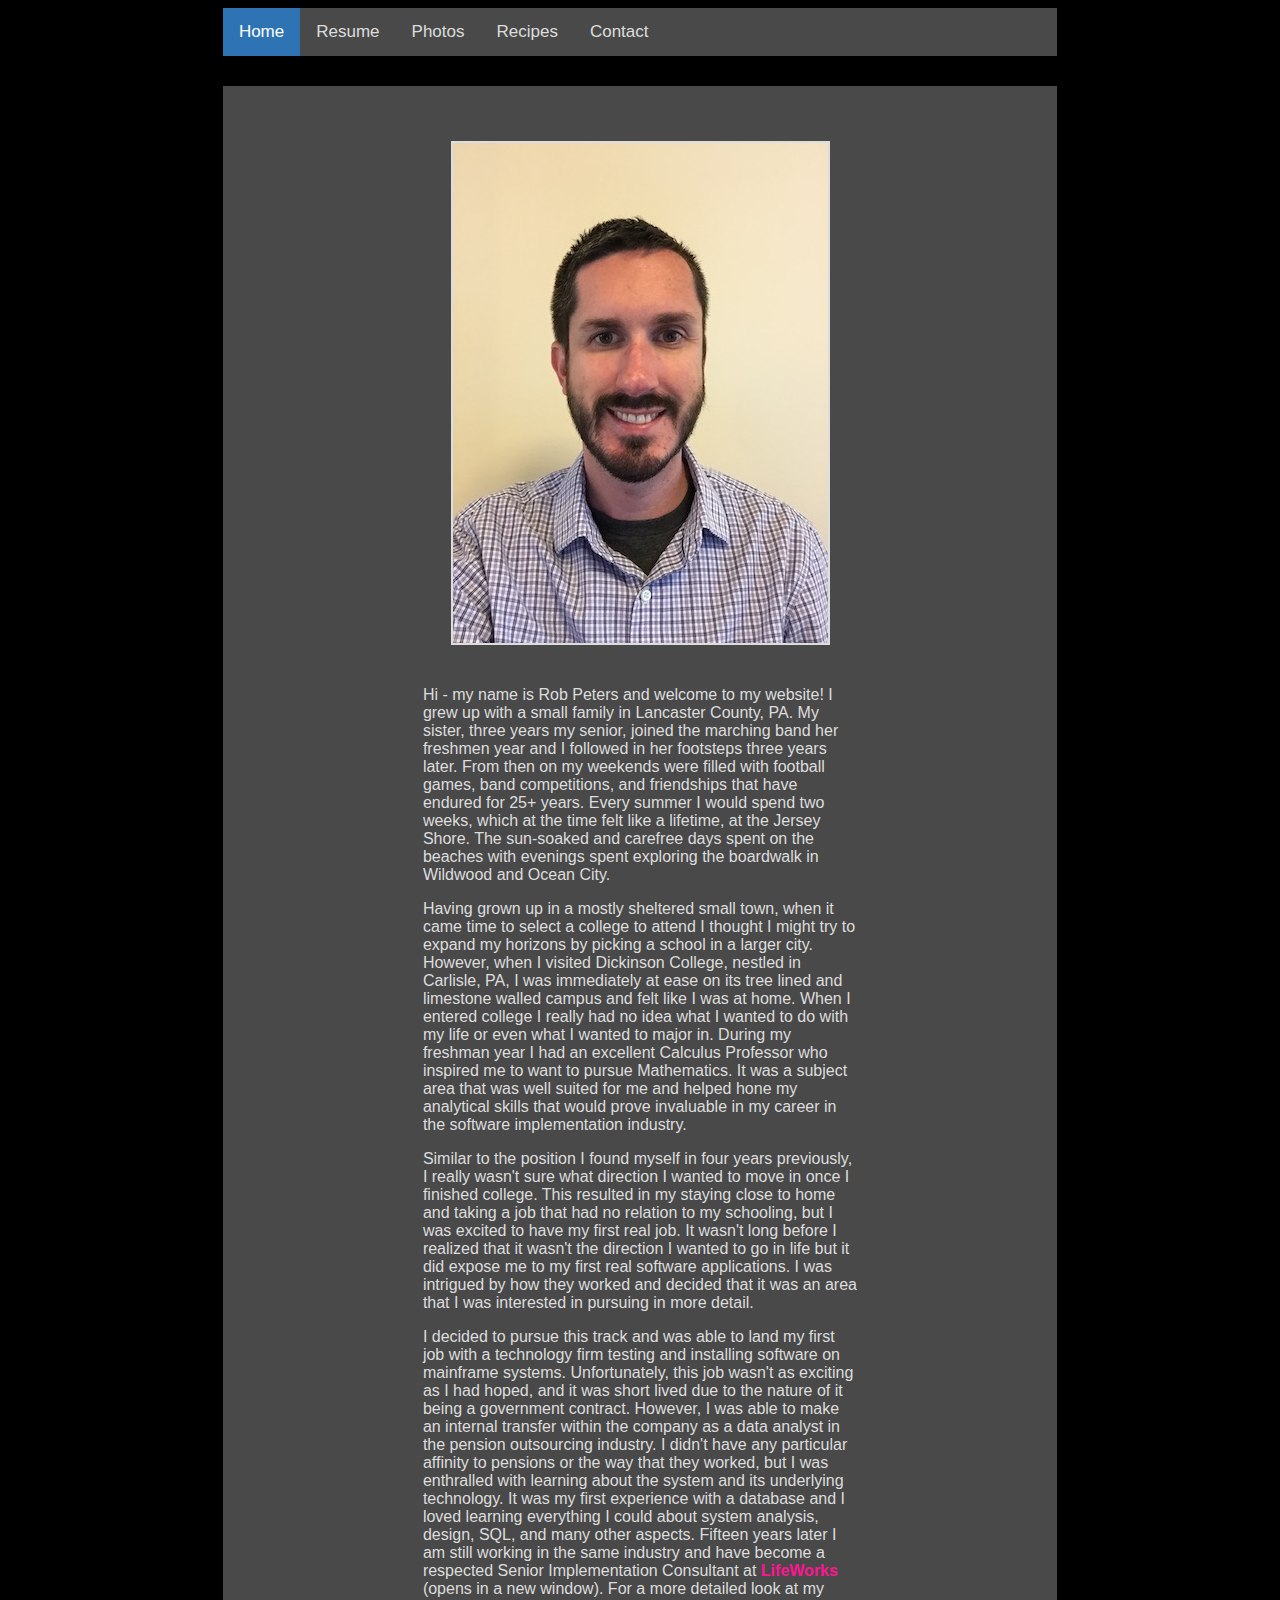
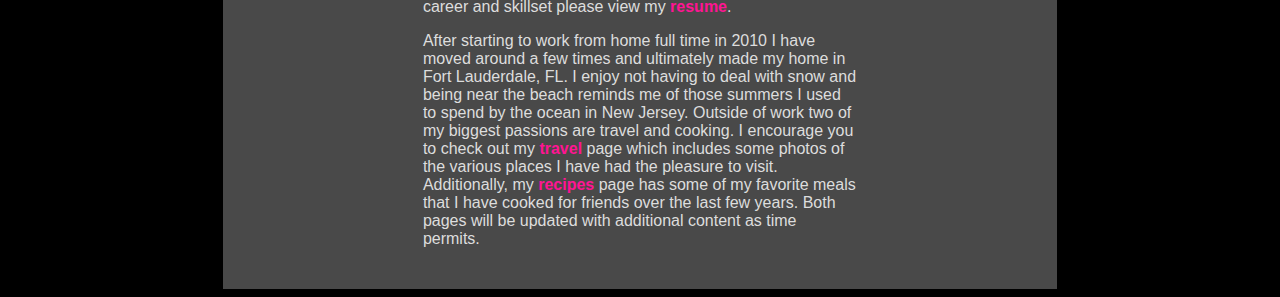
<file: index.html>
<!DOCTYPE html>
	<html lang="en-us">
		<head>
			<title>Rob Peters: Biography</title>
			<link href="css/styles.css" type="text/css" rel="stylesheet"/>
			<!--  I added this charset because the validator was giving me an error.
			I googled online and this is what I found to avoid the error -->
			<meta charset="utf-8">
			<meta name="viewport" content="width=device-width, initial-scale=1">
			<link rel="stylesheet" href="https://cdnjs.cloudflare.com/ajax/libs/font-awesome/4.7.0/css/font-awesome.min.css">
			<script src="js/projectjs.js" defer></script>
		</head>
		<body>
			<!-- Using this as a banner image at the top of main Bio page -->
			<nav class="topnav" id="myTopNav">
				<a href="termproject.html" class="active">Home</a>
				<a href="resume.html">Resume</a>
				<a href="travel.html">Photos</a>
				<a href="cooking.html">Recipes</a>
				<a href="contact.html">Contact</a>
				<a href="javascript:void(0);" class="icon" onclick="navFunction();">
						<i class="fa fa-bars"></i>
				</a>
			</nav>
		<div class="home-grid">
			<div class="home-header"></div>
			<div class="home1">
				<img src="images/headshot_cs601_full.jpeg" alt="Headshot image of Rob Peters" class="headshot grid-item" style="max-width:100%;height:auto;">
				<img src="images/headshot_mobile.jpeg" alt="Headshot image of Rob Peters" class="headshot-mobile">
			</div>
			<div class="home2">
				<p>Hi - my name is Rob Peters and welcome to my website! I grew up with a small family in Lancaster County, PA.
				My sister, three years my senior, joined the marching
				band her freshmen year and I followed in her footsteps three years later. From then on my weekends were filled with
				football games, band competitions, and friendships that have endured for 25+ years. Every summer I would
				spend two weeks, which at the time felt like a lifetime, at the Jersey Shore. The sun-soaked and carefree
				days spent on the beaches with evenings spent exploring the boardwalk in Wildwood and Ocean City.
				</p>
				<p>Having grown up in a mostly sheltered small town, when it came time to select a college to attend I thought I
				might try to expand my horizons by picking a school in a larger city. However, when I visited Dickinson College, nestled in
				Carlisle, PA, I was immediately at ease on its tree lined and limestone walled campus and felt like I was at home.
				When I entered college I really had no idea what I wanted to do with my life or even what I wanted to major in.
				During my freshman year I had an excellent Calculus Professor who inspired me to want to pursue Mathematics. It
				was a subject area that was well suited for me and helped hone my analytical skills that would prove
				invaluable in my career in the software implementation industry.
				</p>
				<!-- Career background sub-section of biography page with link to company website-->
				<p>Similar to the position I found myself in four years previously, I really wasn't sure what direction
				I wanted to move in once I finished college. This resulted in my staying close to home and taking a job
				that had no relation to my schooling, but I was excited to have my first real job. It wasn't long before
				I realized that it wasn't the direction I wanted to go in life but it did expose me to my first real
				software applications. I was intrigued by how they worked and decided that it was an area that I was
				interested in pursuing in more detail.
				</p>
				<p>I decided to pursue this track and was able to land my first job with a technology firm testing and
				installing software on mainframe systems. Unfortunately, this job wasn't as exciting as I had hoped,
				and it was short lived due to the nature of it being a government contract. However, I was able
				to make an internal transfer within the company as a data analyst in the pension outsourcing industry. I
				didn't have any particular affinity to pensions or the way that they worked, but I was enthralled with
		    	learning about the system and its underlying technology. It was my first experience with a database and
		    	I loved learning everything I could about system analysis, design, SQL, and many other aspects. Fifteen
		    	years later I am still working in the same industry and have become a respected Senior Implementation
		    	Consultant at <b><a href="http://www.lifeworks.com" target="_blank">LifeWorks</a></b> (opens in a new window).
		    	For a more detailed look at my career and skillset please view my <b><a href="resume.html">resume</a></b>.
				</p>
				<!-- Personal info sub-section of biography page links to Recipes and Travel sections -->
				<p>After starting to work from home full time in 2010 I have moved around a few times and ultimately
				made my home in Fort Lauderdale, FL. I enjoy not having to deal with snow and being near the beach reminds
				me of those summers I used to spend by the ocean in New Jersey. Outside of work two of my biggest passions
				are travel and cooking. I encourage you to check out my <b><a href="travel.html">travel</a></b> page which
				includes some photos of the various places I have had the pleasure to visit. Additionally, my
				<b><a href="cooking.html">recipes</a></b> page has some of my favorite meals that I have cooked for friends
				over the last few years. Both pages will be updated with additional content as time permits.
			</div>
			<div class="home-footer"></div>
		</div>
		</body>
	</html>
</file>
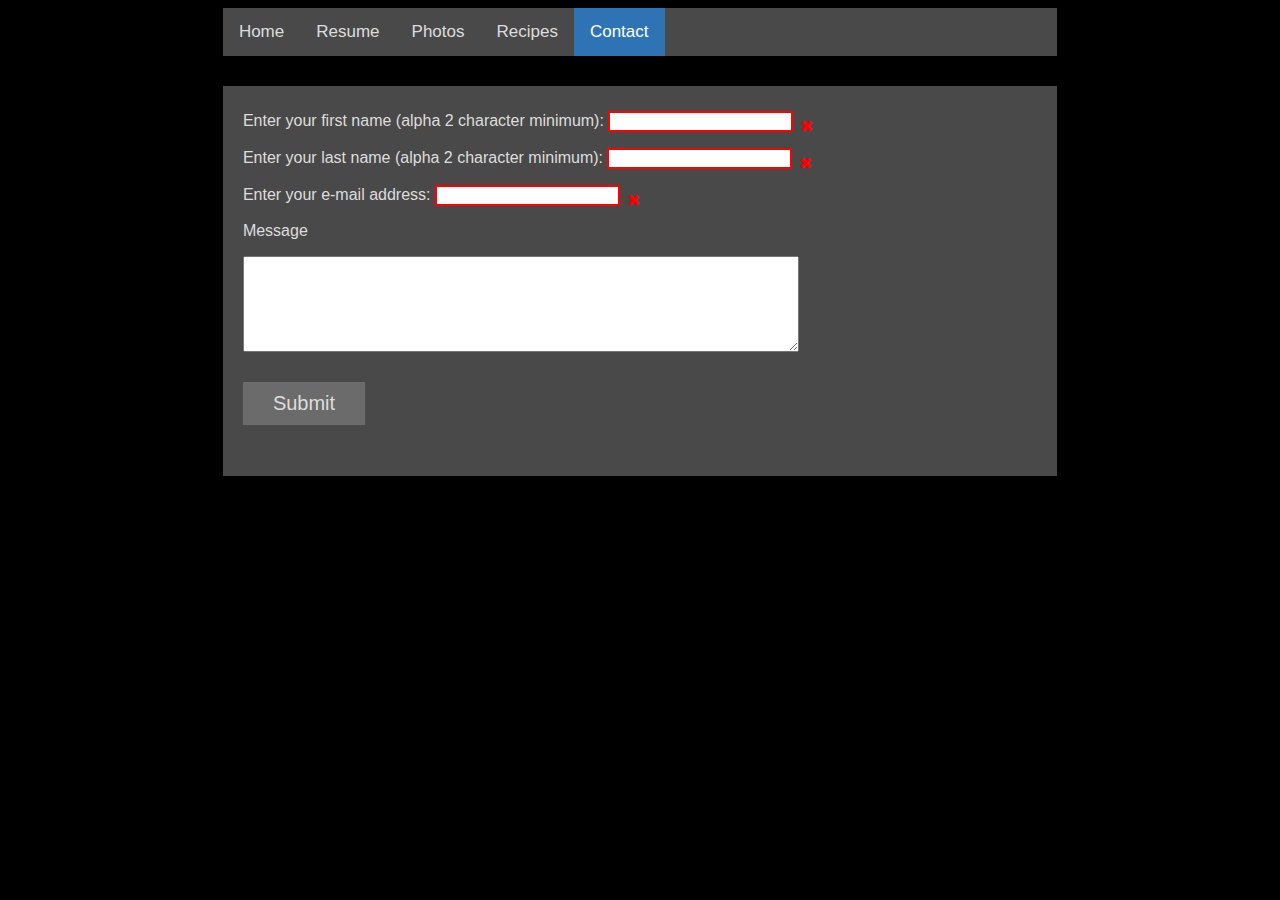
<file: contact.html>
<!-- contact form -->
<!DOCTYPE html>
<html lang="en-us">
<head>
        <title>Contact Form</title>
        <link href="css/styles.css" type="text/css" rel="stylesheet"/>
        <!--  I added this charset because the validator was giving me an error.
        I googled online and this is what I found to avoid the error -->
        <meta charset="utf-8">
        <meta name="viewport" content="width=device-width, initial-scale=1">
        <link rel="stylesheet" href="https://cdnjs.cloudflare.com/ajax/libs/font-awesome/4.7.0/css/font-awesome.min.css">
        <script src="js/projectjs.js" defer></script>

</head>
<body>
  <nav class="topnav" id="myTopNav">
    <a href="index.html">Home</a>
    <a href="resume.html">Resume</a>
    <a href="travel.html">Photos</a>
    <a href="cooking.html">Recipes</a>
    <a href="contact.html" class="active">Contact</a>
    <a href="javascript:void(0);" class="icon" onclick="navFunction();">
        <i class="fa fa-bars"></i>
    </a>
  </nav>
  <div class="contact-grid">
    <div class="contact-header"></div>
    <div class="contact1">
      <form name="projForm" id="projForm" method="post" onsubmit="return validateForm();">
    		<label for="firstName">Enter your first name (alpha 2 character minimum):</label>
    		<input type="text" name="firstName" id="firstName" required>
    		<span></span>
    		<div id="firstNameError" class="errors"></div>
    		<p></p>

    		<label for="lastName">Enter your last name (alpha 2 character minimum):</label>
    		<input type="text" name="lastName" id="lastName" required>
    		<span></span>
    		<div id="lastNameError" class="errors"></div>
    	   <p></p>
         <label for="email">Enter your e-mail address:</label>
     		<input type="email" name="email" id="email" required>
     		<span></span>
        <p></p>

         <label for="projMessage">Message</label>
         <p></p>
         <textarea id="projMessage" class="projMessage" maxlength="3000" rows="6" wrap="soft"></textarea>

  		<p><input type="submit" name="submit" id="submit" value="Submit" class="btn"></p>
      <p id="response"></p>
    	</form>
      </div>
      <div class="contact-footer"></div>
  </div>
</body>
</html>
</file>
<file: css/styles.css>
/* main body */
body{
	font-family: Arial, Verdana, sans-serif;
	background-color: black;
	color: #ddd;
}

.center-text{
	text-align: center;
}

.page-header{
	text-align: center;
	margin-right: 350px;
	font-style: italic;
}

#recipe-top{
	margin-right: 435px;
}

p {
	text-align: left;
}

h1, h2{
	font-style: italic;
}


img {
	border-style: solid;
	border-width: 2px;
	border-color: #ddd;
}


a:link {
	text-decoration: none;
	color: deeppink;
}

a:visited{
	text-decoration: none;
	color: rgb(46,116,181);
}

a:hover{
	text-decoration: underline;
	color: white;
}

/* Add a grey background color to the top navigation */
.topnav {
  background-color: #8888;
  overflow: hidden;
	margin-left: 17%;
	margin-right: 17%;
}

/* Style the links inside the navigation bar */
.topnav a {
  float: left;
  display: block;
  color: #ddd;
  text-align: center;
  padding: 14px 16px;
  text-decoration: none;
  font-size: 17px;
}

/* Change the color of links on hover */
.topnav a:hover {
  background-color: #ddd;
  color: black;
}

/* Add an active class to highlight the current page */
.topnav a.active {
  background-color: rgb(46,116,181);
  color: white;
}

/* Hide the link that should open and close the topnav on small screens */
.topnav .icon {
  display: none;
}

@media screen and (max-width: 600px) {
  .topnav a:not(:first-child) {display: none;}
  .topnav a.icon {
    float: right;
    display: block;
  }
}

@media screen and (max-width: 600px) {
  .topnav.responsive {position: relative;}
  .topnav.responsive a.icon {
    position: absolute;
    right: 0;
    top: 0;
  }
  .topnav.responsive a {
    float: none;
    display: block;
    text-align: left;
  }

	.topnav{
		margin-left: 2%;
		margin-right: 2%;
	}
}

.headshot {
	align-items: center;
	justify-content: center;
	position: relative;
	display: flex;
}

/* mobile version of headshot picture */
.headshot-mobile{
	display:none;
}

/* Build grid for Resume */
.item1 { grid-area: item1; }
.item2 { grid-area: item2; }
.item3 { grid-area: item3; }
.item4 { grid-area: item4; }
.item5 { grid-area: item5; }
.item6 { grid-area: item6; }
.item7 { grid-area: item7; }

.resume-grid {
	display: grid;
	grid-template-areas:
		'item1 item1 item1 item1'
		'item3 item4 item4 item4'
		'item3 item4 item4 item4'
		'item5 item4 item4 item4'
		'item5 item4 item4 item4'
		'item6 item6 item6 item6'
		'item7 item7 item7 item7';
	grid-gap: 30px;
	background-color: #8888;
	color: #ddd;
	padding-left: 20px;
	padding-right: 5px;
	grid-template-columns: 25% 25% 25% 13%;
	margin-left: 17%;
	margin-right: 17%;
	margin-top: 30px;
}

.resume-heading {
	text-align: center;
	background-color: rgb(46,116,181);
	margin-right: 0px;
}

.resume-list > li{
	overflow-wrap: anywhere;
}

/* make Resume page responsive */
@media screen and (max-width: 600px){
	.resume-grid{
		margin-top: 30px;
		margin-left: 2%;
		margin-right: 2%;
		padding: 10px;
		grid-gap: 0px;
		grid-template-columns: 1fr;
		grid-template-areas:
			"item1"
			"item3"
			"item4"
			"item5"
			"item6"
			"item7";

	}
	.resume-heading {
		margin-right: 20px;
	}
}

/* Build grid for Home Page */
.home-header{
	grid-area: home-header;
}

.home1 {
	grid-area: home1;
	display: flex;
	position: relative;
	align-items: center;
	justify-content: center;
	margin-top: 30px;
}

.home2 {
	grid-area: home2;
	margin-left: 200px;
	margin-right: 200px;
	}

	.home-footer{
		grid-area: home-footer;
	}

.home-grid {
	display: grid;
	grid-template-areas:
		'home-header'
		'home1'
		'home2'
		'home-footer';
	grid-gap: 25px;
	background-color: #8888;
	color: #ddd;
	grid-template-columns: 1fr;
	margin-left: 17%;
	margin-right: 17%;
	margin-top: 30px;
}

/* Make Home page responsive */
@media screen and (max-width: 600px){
		.home-grid {
			margin-left: 2%;
			margin-right: 2%;
			padding: 10px;
		}
		.headshot {
			display: none;
		}
		.headshot-mobile {
			display: flex;
			position: relative;
			align-items: center;
			justify-content: center;
		}
		.home2{
			margin-left: 15px;
			margin-right: 15px;
		}
	}

/* Build grid for Photos page */
.photo-header{
	grid-area: photo-header;
}

.photo1 {
	grid-area: photo1;
	display: flex;
	position: relative;
	align-items: center;
	justify-content: center;
	margin-left: 5%;
	margin-right: 5%;
}

.photo2 {
	grid-area: photo2;
	display: flex;
	position: relative;
	align-items: center;
	justify-content: center;
	/*margin-top: 30px;*/
	margin-right: 2%;
}

.photo-footer{
	grid-area: photo-footer;
}

.photos-grid {
	display: grid;
	grid-template-areas:
		'photo-header'
		'photo1'
		'photo2'
		'photo-footer';
	grid-gap: 25px;
	background-color: #8888;
	color: #ddd;
	padding-left: 20px;
	grid-template-columns: auto;
	margin-left: 17%;
	margin-right: 17%;
	margin-top: 30px;
}

.img-box img{
	width: 100%;
}

/* Styling for figure and fig caption on Photos page */
/*figure {
	display: inline-block;
	margin: 0px;
} */

figcaption {
	text-align: center;
	font-style: italic;
}

.btn{
	border:none;
	outline:none;
	background:#8888;
	padding: 10px 30px;
	font-size:20px;
	color: #ddd;
	cursor: pointer;
	margin: 10px auto;
}

.btn-next{
	float: right;
	margin-right: 0px;
}

.btn:hover{
	background:rgb(46,116,181);
}

/* Make Photos page responsive */
@media screen and (max-width: 600px){
		.photos-grid {
			margin-left: 2%;
			margin-right: 2%;
			padding: 10px;
		}

		.photo1{
			margin-left: 3%;
			margin-right: 5%;
			display: flex;
			position: relative;
			align-items: center;
			justify-content: center;
		}

		.photo2{
			margin-left: 3%;
			margin-right: 7%;
			display: flex;
			position: relative;
			align-items: center;
			justify-content: center;
		}
	}

/* Recipes Grid */
.recipes-grid {
	display: grid;
	grid-template-areas:
		'recipe-intro'
		'recipe1-title'
		'recipe1-pic'
		'recipe1-ing'
		'recipe1-ins'
		'recipe2-title'
		'recipe2-pic'
		'recipe2-ing'
		'recipe2-ins'
		'recipe3-title'
		'recipe3-pic'
		'recipe3-ing'
		'recipe3-ins'
		'recipe-footer';
	grid-template-columns: 1fr 1fr;
	background-color: #8888;
	color: #ddd;
	grid-gap: 5px;
	/*padding-left: 20px;
	padding-right: 5px;*/
	position: relative;
	align-items: center;
	justify-content: center;
	grid-template-columns: 1fr 1fr;
	margin-left: 17%;
	margin-right: 17%;
	margin-top: 30px;

}


/* Row Count 1 */
.recipe-intro {
	grid-area: recipe-intro;
	grid-column: 1 / span 2;
	margin-top: 30px;
	margin-left: 2%;
	margin-right: 2%;
	align-content: center;
	justify-content: center;
	padding-left: 2%;
	padding-right: 2%;
}
/* Row Count 2 */
.recipe1-title {
	grid-area: recipe1-title;
	grid-column: 1 / span 2;
	margin-left: 2%;
	margin-right: 2%;
	align-content: center;
	justify-content: center;
	text-align: center;
	background-color: rgb(46,116,181);
}
/* chicken thighs figure */
/* Row Count 3 */
.recipe1-pic {
	grid-area: recipe1-pic;
	grid-row: 3 / span 2;
	margin-left: 4%;
}

/* ingredient list for chicken thighs */
.recipe1-ing{
	grid-area: recipe1-ing;
	grid-column: 2 / span 1;
	grid-row: 3 / span 1;
	margin-right: 4%;
}
/* instructions for chicken */
.recipe1-ins{
	grid-area: recipe1-ins;
	grid-column: 2 / span 1;
	grid-row: 4 / span 1;
	padding-left: 6%;
	margin-right: 4%;
}
/* Row Count 5 */
.recipe2-title {
	grid-area: recipe2-title;
	grid-column: 1 / span 2;
	grid-row: 5 / span 1;
	margin-left: 2%;
	margin-right: 2%;
	align-content: center;
	justify-content: center;
	text-align: center;
	background-color: rgb(46,116,181);
}
/* figure for bolognese */
.recipe2-pic {
	grid-area: recipe2-pic;
	grid-column: 1 / span 1;
	grid-row: 6 / span 2;
	margin-left: 4%;
}

/* ingredients for bolognese */
.recipe2-ing{
	grid-area: recipe2-ing;
	grid-column: 2 / span 1;
	grid-row: 6 / span 1;
	margin-right: 4%;
}

/* instructions for bolognese */
.recipe2-ins{
	grid-area: recipe2-ins;
	grid-column: 2 / span 1;
	grid-row: 7 / span 1;
	margin-right: 4%;
	padding-left: 6%;
}

/* item 9 header */
.recipe3-title {
	grid-area: recipe3-title;
	grid-column: 1 / span 2;
	grid-row: 8 / span 1;
	margin-left: 2%;
	margin-right: 2%;
	align-content: center;
	justify-content: center;
	text-align: center;
	background-color: rgb(46,116,181);
}

/* figure for panna cotta */
.recipe3-pic {
	grid-area: recipe3-pic;
	grid-column: 1 / span 1;
	grid-row: 9 / span 2;
	margin-left: 4%;
}

/* ingredients for panna cotta */
.recipe3-ing{
	grid-area: recipe3-ing;
	grid-column: 2 / span 1;
	grid-row: 9 / span 1;
	margin-right: 4%;
}

/* instructions for panna cotta */
.recipe3-ins{
	grid-area: recipe3-ins;
	grid-column: 2 / span 1;
	grid-row: 10 / span 1;
	margin-right: 4%;
	padding-left: 6%;
}

.recipe-footer{
	grid-area: recipe-footer;
	grid-column: 1 / span 2;
	grid-row: 11 / span 1;
	margin-left: 2%;
	margin-right: 2%;
	margin-bottom: 30px;
	align-content: center;
	justify-content: center;
	text-align: center;
}

.recipe-footer > a {
	text-align: center;
}

@media screen and (max-width: 600px) { /*breakpoint*/
  .recipes-grid {
    grid-template-columns: none;
		grid-template-rows: none;
		margin-left: 2%;
		margin-right: 2%;
  }
	.recipe-intro {;
		grid-column: 1 / span 1;
	}

	.recipe1-title {
		grid-column: 1 / span 1;
	}

	.recipe1-pic {
		grid-row: 3 / span 2;
		margin-left: 2%;
		margin-right: 2%;
	}

	.recipe1-ing{
		grid-column: 1 / span 1;
		grid-row: 5 / span 1;
		margin-left: 2%;
		margin-right: 2%;
	}

	.recipe1-ins{
		grid-column: 1 / span 1;
		grid-row: 6 / span 1;
		margin-left: 2%;
		margin-right: 2%;
		padding-right: 2%;
		padding-left: 2%;
	}

	.recipe2-title{
		grid-column: 1/ span 1;
		grid-row: 7 / span 1;
	}

	.recipe2-pic {
		grid-column: 1 / span 1;
		grid-row: 8 / span 2;
		margin-left: 2%;
		margin-right: 2%;
	}

	.recipe2-ing{
		grid-column: 1 / span 1;
		grid-row: 10 / span 1;
		margin-left: 2%;
		margin-right: 2%;
	}

	.recipe2-ins{
		grid-area: recipe2-ins;
		grid-column: 1 / span 1;
		grid-row: 11 / span 1;
		margin-left: 2%;
		margin-right: 2%;
		padding-right: 2%;
		padding-left: 2%;
	}

	.recipe3-title{
		grid-column: 1/ span 1;
		grid-row: 12 / span 1;
	}

	.recipe3-pic {
		grid-column: 1 / span 1;
		grid-row: 13 / span 2;
		margin-left: 2%;
		margin-right: 2%;
	}

	.recipe3-ing{
		grid-column: 1 / span 1;
		grid-row: 15 / span 1;
		margin-left: 2%;
		margin-right: 2%;
	}

	.recipe3-ins{
		grid-column: 1 / span 1;
		grid-row: 16 / span 1;
		margin-left: 2%;
		margin-right: 2%;
		padding-right: 2%;
		padding-left: 2%;
	}

	.recipe-footer {
		grid-column: 1/ span 1;
		grid-row: 17/ span 1;
	}
}

/* Contact Grid */
.contact1 { grid-area: contact1; }
.contact-header {grid-area: contact-header; }
.contact-footer {grid-area: contact-footer; }

.contact-grid {
	display: grid;
	grid-template-areas:
		'contact-header'
		'contact1'
		'contact-footer';
	grid-gap: 25px;
	background-color: #8888;
	color: #ddd;
	padding-left: 20px;
	grid-template-columns: auto;
	margin-left: 17%;
	margin-right: 17%;
	margin-top: 30px;
}


.projMessage {
	width: 550px;
}

.errors{
	font-style: italic;
	color: Crimson;
}

@media screen and (max-width: 600px){
	.projMessage {
		width: auto;
	}
	.contact-grid{
		margin-left: 2%;
		margin-right: 2%;
	}
}

input + span {
  position: relative;
}

input + span::before {
  position: absolute;
  right: -20px;
  top: 5px;
}

input:invalid {
  border: 2px solid red;
}

input:invalid + span::before {
  content: '✖';
  color: red;
}

input:valid + span::before {
  content: '✓';
  color: green;
}
</file>
